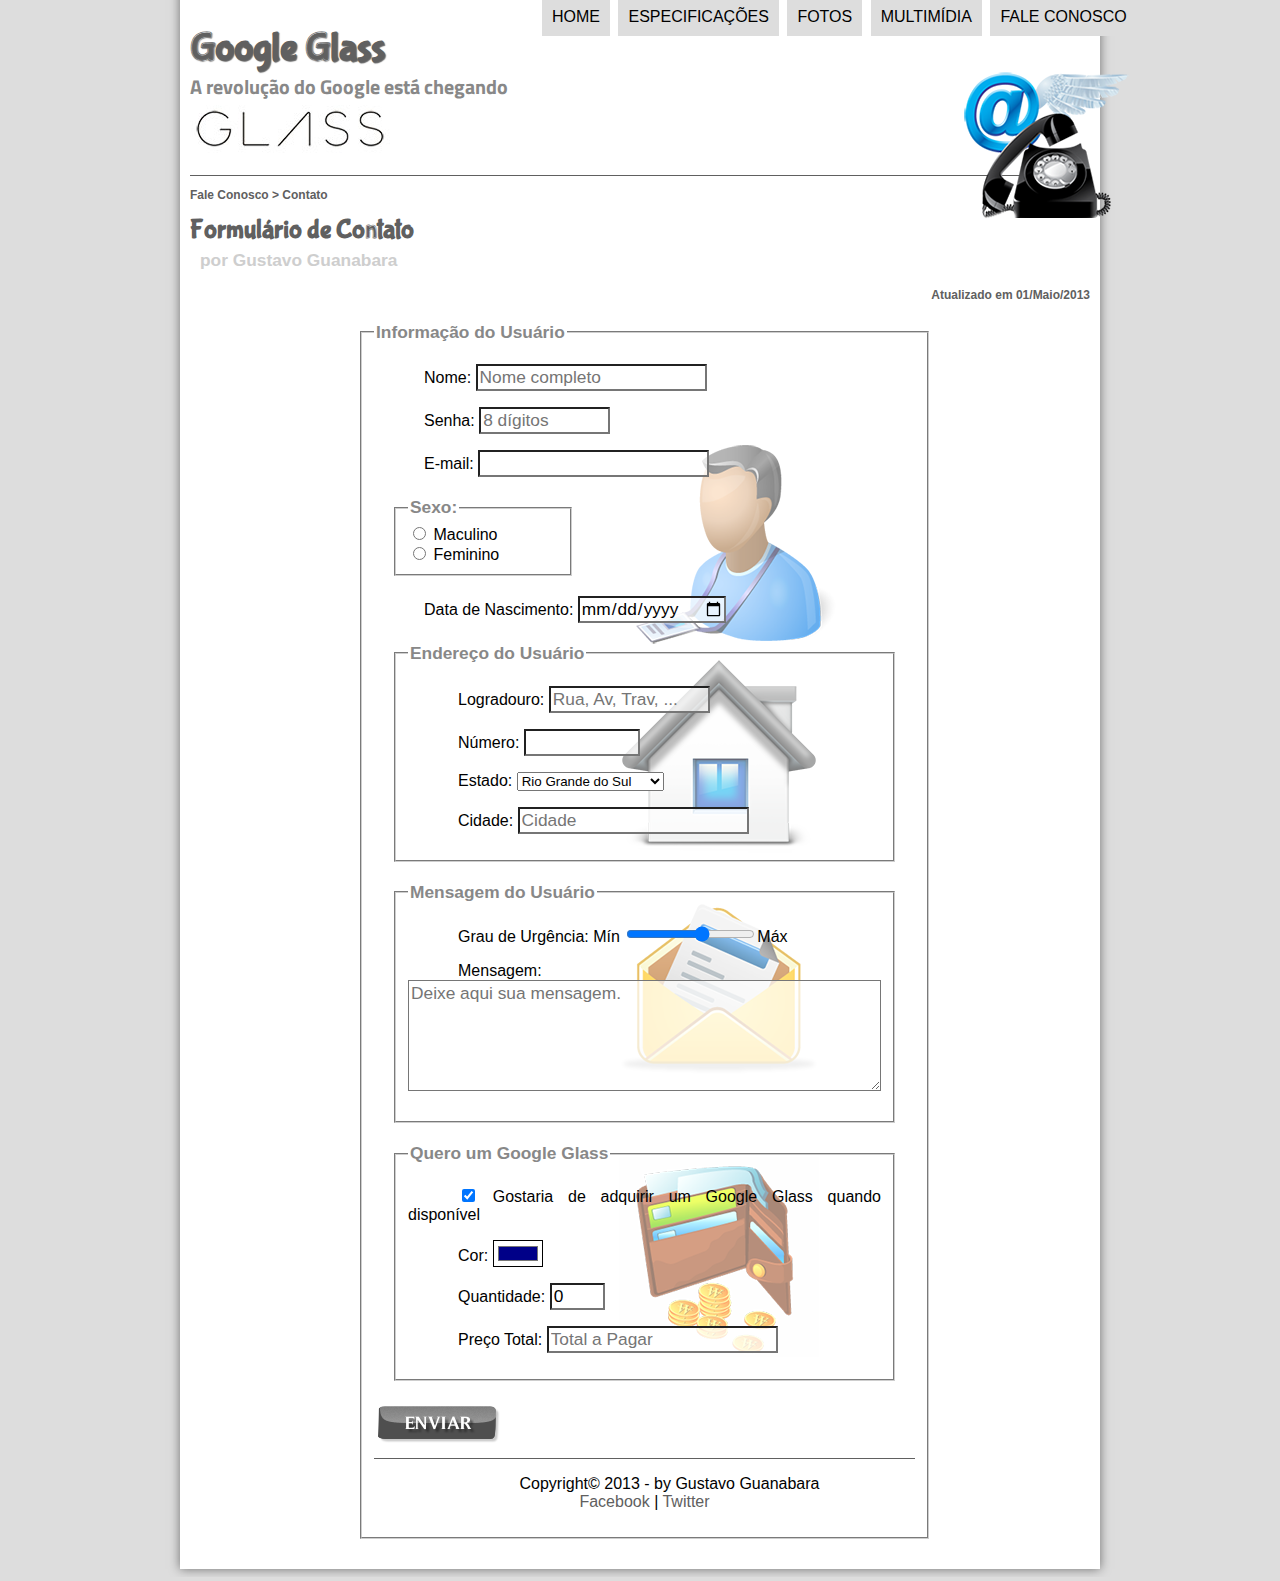
<file: fale-conosco.html>
<!DOCTYPE html>
<html lang="port-br">

<head>

    <meta charset="UTF-8"/>
    <title>Tudo sobre Google Glass</title>
    <link rel="stylesheet" type="text/css" href="_css/estilo.css"/>
    <link rel="stylesheet" href="_css/form.css"/>
    <script language="javascript" src="_javascript/funcoes.js"></script>
    <script>
        function calc_total() {
            var qtd = parseInt(document.getElementById('cQtd').value);
            tot = qtd * 1500;
            document.getElementById('cTot').value = tot;
        }

    </script>


</head>

<script language="javascript" src="_javascript/funcoes.js"></script>

<body>
<div id="interface">

    <header id="cabecalho">
        <hgroup>
            <h1>Google Glass</h1>
            <h2>A revolução do Google está chegando</h2>
        </hgroup>

        <img id="icone" src="_imagens/contato.png"/>

        <nav id="menu">
            <h1>Menu Principal</h1>
            <ul type="square">
                <li onmouseover="mudaFoto('_imagens/home.png')" onmouseout="mudaFoto('_imagens/contato.png')"><a href="index.html">Home</a></li>
                <li onmouseover="mudaFoto('_imagens/especificacoes.png')" onmouseout="mudaFoto('_imagens/contato.png')"><a href="specs.html">Especificações</a></li>
                <li onmouseover="mudaFoto('_imagens/fotos.png')" onmouseout="mudaFoto('_imagens/contato.png')"><a href="fotos.html">Fotos</a></li>
                <li onmouseover="mudaFoto('_imagens/multimidia.png')" onmouseout="mudaFoto('_imagens/contato.png')"><a href="multimidia.html">Multimídia</a></li>
                <li onmouseover="mudaFoto('_imagens/contato.png')" onmouseout="mudaFoto('_imagens/contato.png')"><a href="fale-conosco.html">Fale conosco</a></li>
            </ul>
        </nav>
    </header>

    <section id="corpo-full">
        <article id="noticia-principal">
            <header id="cabecalho-artigo">
                <hgroup>
                    <h3>Fale Conosco > Contato</h3>
                    <h1>Formulário de Contato</h1>
                    <h2>por Gustavo Guanabara</h2>
                    <h3 class="direita">Atualizado em 01/Maio/2013</h3>
                </hgroup>
            </header>
        
        </article>
    </section>

<form method="post" id="fContato" action="mailto:alineguerra338@gmail.com" oninput="calc_total();">
<fieldset id="usuario"><legend>Informação do Usuário</legend>
    <p><label for="cNome">Nome: </label><input type="text" name="tNome" id="cNome" size="20" maxlength="30" placeholder="Nome completo"/></p>
    <p><label for="cSenha">Senha: </label><input type="password" name="tSenha" id="cSenha" size="10" maxlength="8" placeholder="8 dígitos"/></p>
    <p><label for="cMail">E-mail: </label><input type="email" name="tMail" id="cMail" size="20" maxlength="40"/></p>
    <fieldset id="sexo"><legend>Sexo:</legend>
        <input type="radio" name="tSexo" id="cMasc"/> <label for="cMasc">Maculino</label></br>
        <input type="radio" name="tSexo" id="cFem"/> <label for="cFem">Feminino</label></fieldset>

    <p><label for="cNasc">Data de Nascimento: <input type="date" name="tNasc" id="cNasc"/></label></p>


<fieldset id="endereco"><legend>Endereço do Usuário</legend>
    <p><label for="cRua">Logradouro: </label><input type="text" name="tRua" id="cRua" size="13" maxlength="80" placeholder="Rua, Av, Trav, ..."/></p>
    <p><label for="cNum">Número: </label><input type="number" name="tNum" id="cNum" min="0" max="9999999"/></p>
    <p><label for="cEst">Estado: </label>
        <select name="tEst" id="cEst">
            <optgroup label="Região Sudeste">            
                <option value="SP">São Paulo</option>
                <option value="RJ">Rio de Janeiro</option>
            </optgroup>
            <optgroup label="Região Sul">
                <option value="MG" selected>Rio Grande do Sul</option>
                <option value="SC" >Santa Catarina</option>
            </optgroup>

        </select>    
        </p>
    <p><label for="cCid">Cidade: </label>
        <input type="text" name="tCid" id="cCid" size="20" maxlength="40" placeholder="Cidade" list="cidades"/></p>
        <datalist id="cidades">
            <option value="Rio de Janeiro"></option>
            <option value="Nova Iguaçu"></option>
            <option value="Niterói"></option>
        </datalist>
</fieldset>
 
<fieldset id="mensagem"><legend>Mensagem do Usuário</legend>
    <p><label for="cUrg">Grau de Urgência: </label>Mín
        <input type="range" name="tUrg" id="cUrg" min="0" max="10" step="2"/>Máx</p>
    <p><label for="cMsg">Mensagem: </label><textarea name="tMsg" id="cMsg" cols="45" rows="5" placeholder="Deixe aqui sua mensagem."></textarea></p>
</fieldset>

<fieldset id="pedido"><legend>Quero um Google Glass</legend>
    <p><input type="checkbox" name="tPed" id="cPed" checked/>
        <label for="cPed">Gostaria de adquirir um Google Glass quando disponível </label></p>
    <p><label for="cCor">Cor: </label>
    <input type="color" name="tCor" id="cCor" value="#000088"/></p>
    <p><label for="cQtd">Quantidade: </label><input type="number" name="tQtd" id="cQtd" min="0" max="5" value="0"/></p>
    <p><label for="cTot">Preço Total: </label>
        <input type="text" name="tTot" id="cTot" placeholder="Total a Pagar" readonly/></p>
</fieldset>

<input type="image" src="_imagens/botao-enviar.png"/>


</form>

    <footer id="rodape">
        <p>Copyright&copy; 2013 - by Gustavo Guanabara</br>
            <a href="http://facebook.com/cursosemvideo" target="blank">Facebook</a> | <a href="https://twitter.com/cursosemvideo" target="blank">Twitter</a></p>
    </footer>
</div>
</body>
</html>
</file>
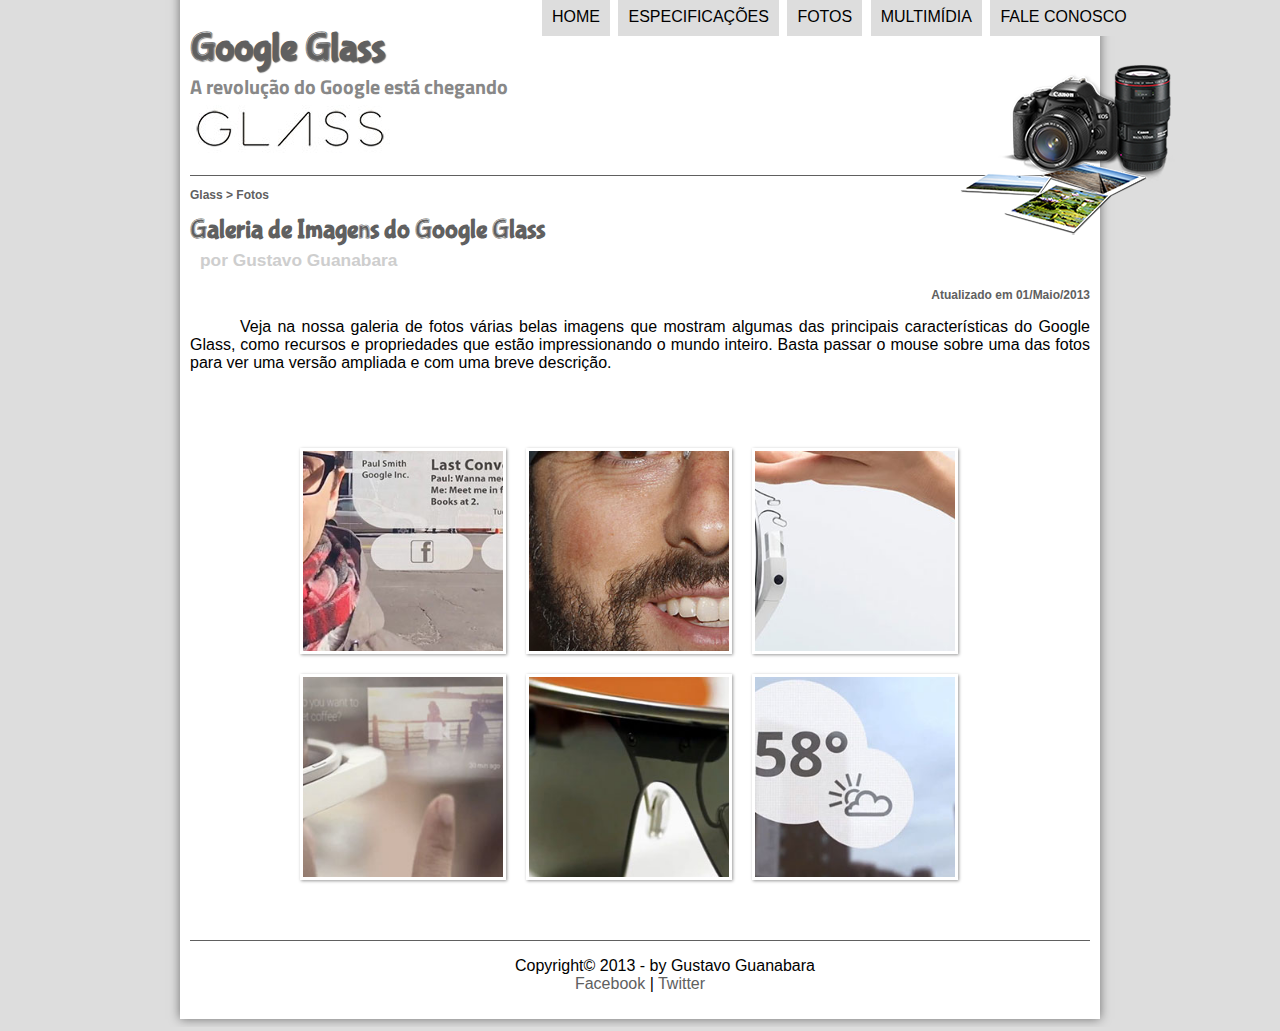
<file: fotos.html>
<!DOCTYPE html>
<html lang="port-br">

<head>

    <meta charset="UTF-8"/>
    <title>Tudo sobre Google Glass</title>
    <link rel="stylesheet" type="text/css" href="_css/estilo.css"/>
    <link rel="stylesheet" href="_css/fotos.css"/>

</head>

<script language="javascript" src="_javascript/funcoes.js"></script>

<body>
<div id="interface">

    <header id="cabecalho">
        <hgroup>
            <h1>Google Glass</h1>
            <h2>A revolução do Google está chegando</h2>
        </hgroup>

        <img id="icone" src="_imagens/fotos.png"/>
        <nav id="menu">
            <h1>Menu Principal</h1>
            <ul type="square">
                <li onmouseover="mudaFoto('_imagens/home.png')" onmouseout="mudaFoto('_imagens/fotos.png')"><a href="index.html">Home</a></li>
                <li onmouseover="mudaFoto('_imagens/especificacoes.png')" onmouseout="mudaFoto('_imagens/fotos.png')"><a href="specs.html">Especificações</a></li>
                <li onmouseover="mudaFoto('_imagens/fotos.png')" onmouseout="mudaFoto('_imagens/fotos.png')"><a href="fotos.html">Fotos</a></li>
                <li onmouseover="mudaFoto('_imagens/multimidia.png')" onmouseout="mudaFoto('_imagens/fotos.png')"><a href="multimidia.html">Multimídia</a></li>
                <li onmouseover="mudaFoto('_imagens/contato.png')" onmouseout="mudaFoto('_imagens/fotos.png')"><a href="fale-conosco.html">Fale conosco</a></li>
            </ul>
        </nav>
    </header>

    <section id="corpo-full">
        <article id="noticia-principal">
            <header id="cabecalho-artigo">
                <hgroup>
                    <h3>Glass > Fotos</h3>
                    <h1>Galeria de Imagens do Google Glass</h1>
                    <h2>por Gustavo Guanabara</h2>
                    <h3 class="direita">Atualizado em 01/Maio/2013</h3>
                </hgroup>
            </header>
        </article>
    </section>



    <p>Veja na nossa galeria de fotos várias belas imagens que mostram algumas das principais características do Google Glass, como recursos e propriedades que estão impressionando o mundo inteiro. Basta passar o mouse sobre uma das fotos para ver uma versão ampliada e com uma breve descrição.</p>

    <ul id="album-fotos">
        <li id="foto01"><span>Agenda e lembretes</span></li>
        <li id="foto02"><span>Sergey Brin usando o Glass</span></li>
        <li id="foto03"><span>Leve e compacto</span></li>
        <li id="foto04"><span>Sensação de uma tela de 50"</span></li>
        <li id="foto05"><span>Vários tipos de lente</span></li>
        <li id="foto06"><span>Informações importantes</span></li>
    </ul>


    <footer id="rodape">
        <p>Copyright&copy; 2013 - by Gustavo Guanabara</br>
            <a href="http://facebook.com/cursosemvideo" target="blank">Facebook</a> | <a href="https://twitter.com/cursosemvideo" target="blank">Twitter</a></p>
    </footer>
</div>
</body>
</html>
</file>
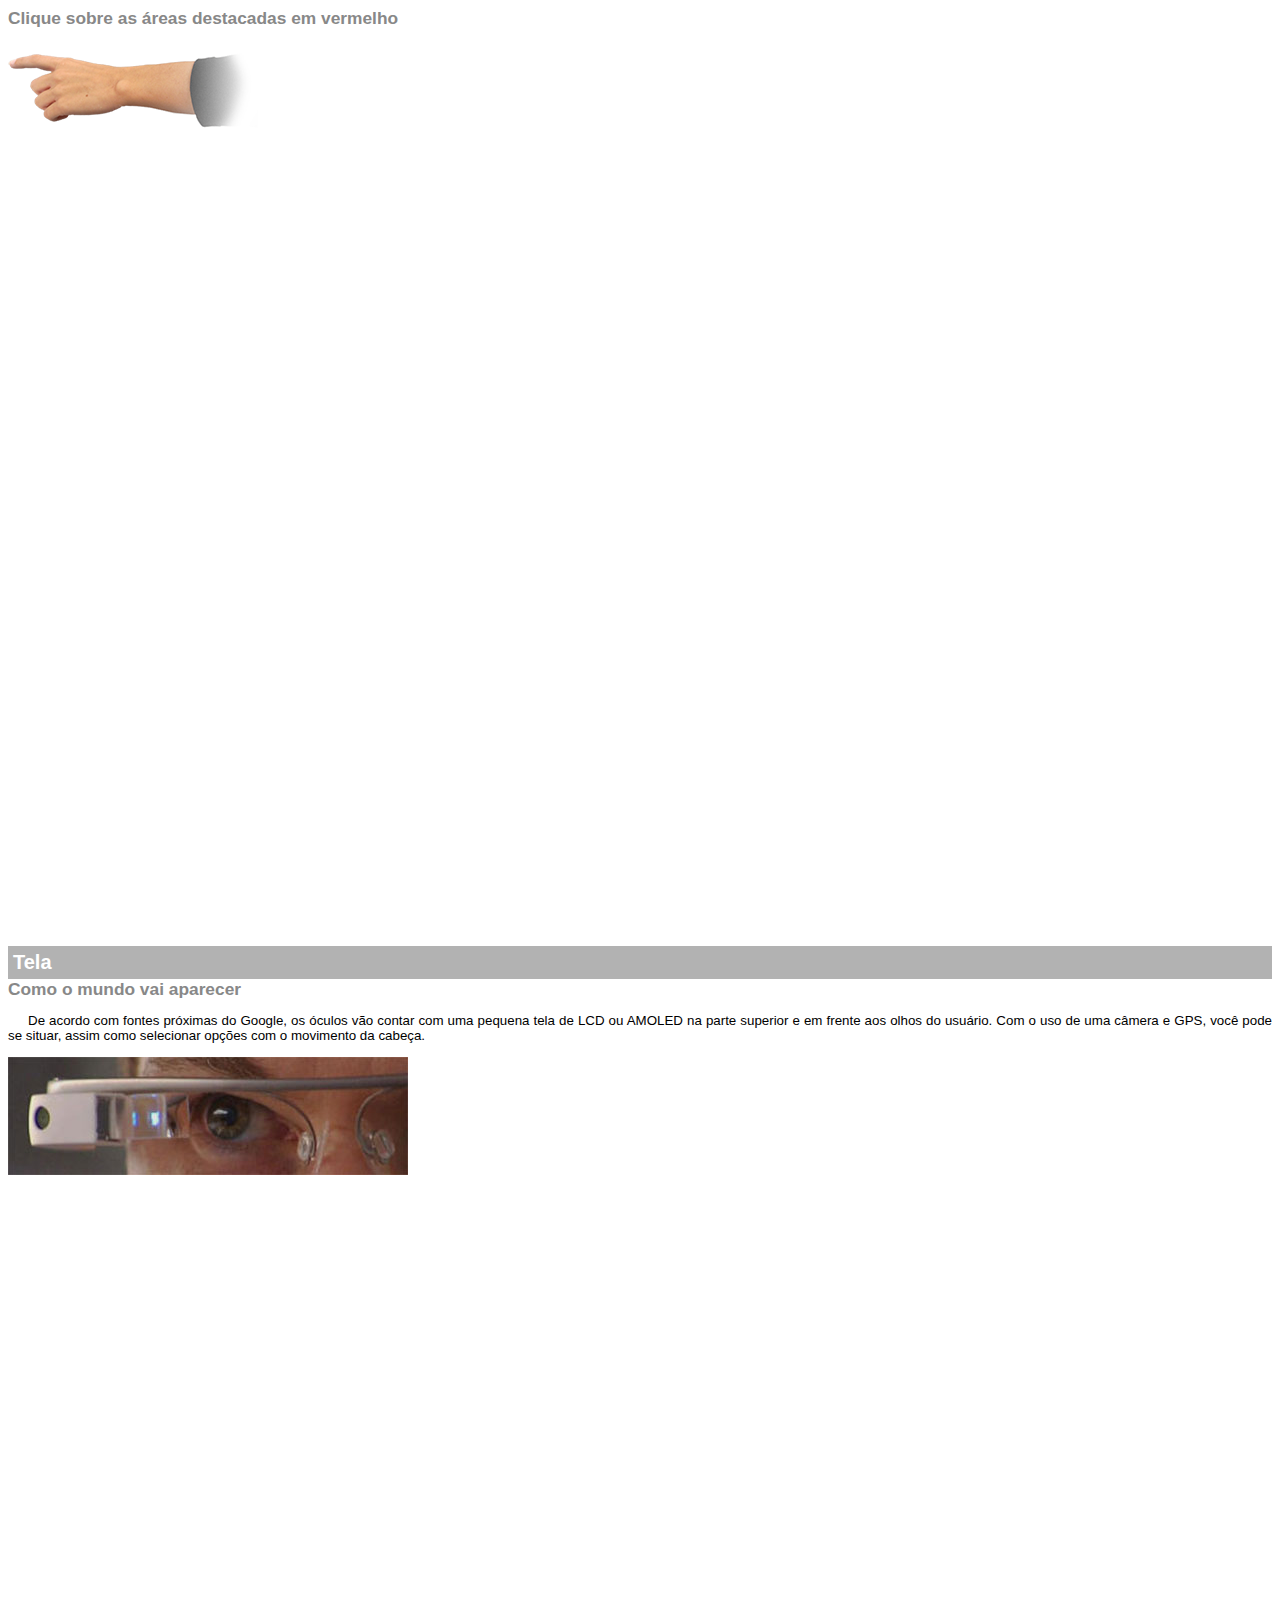
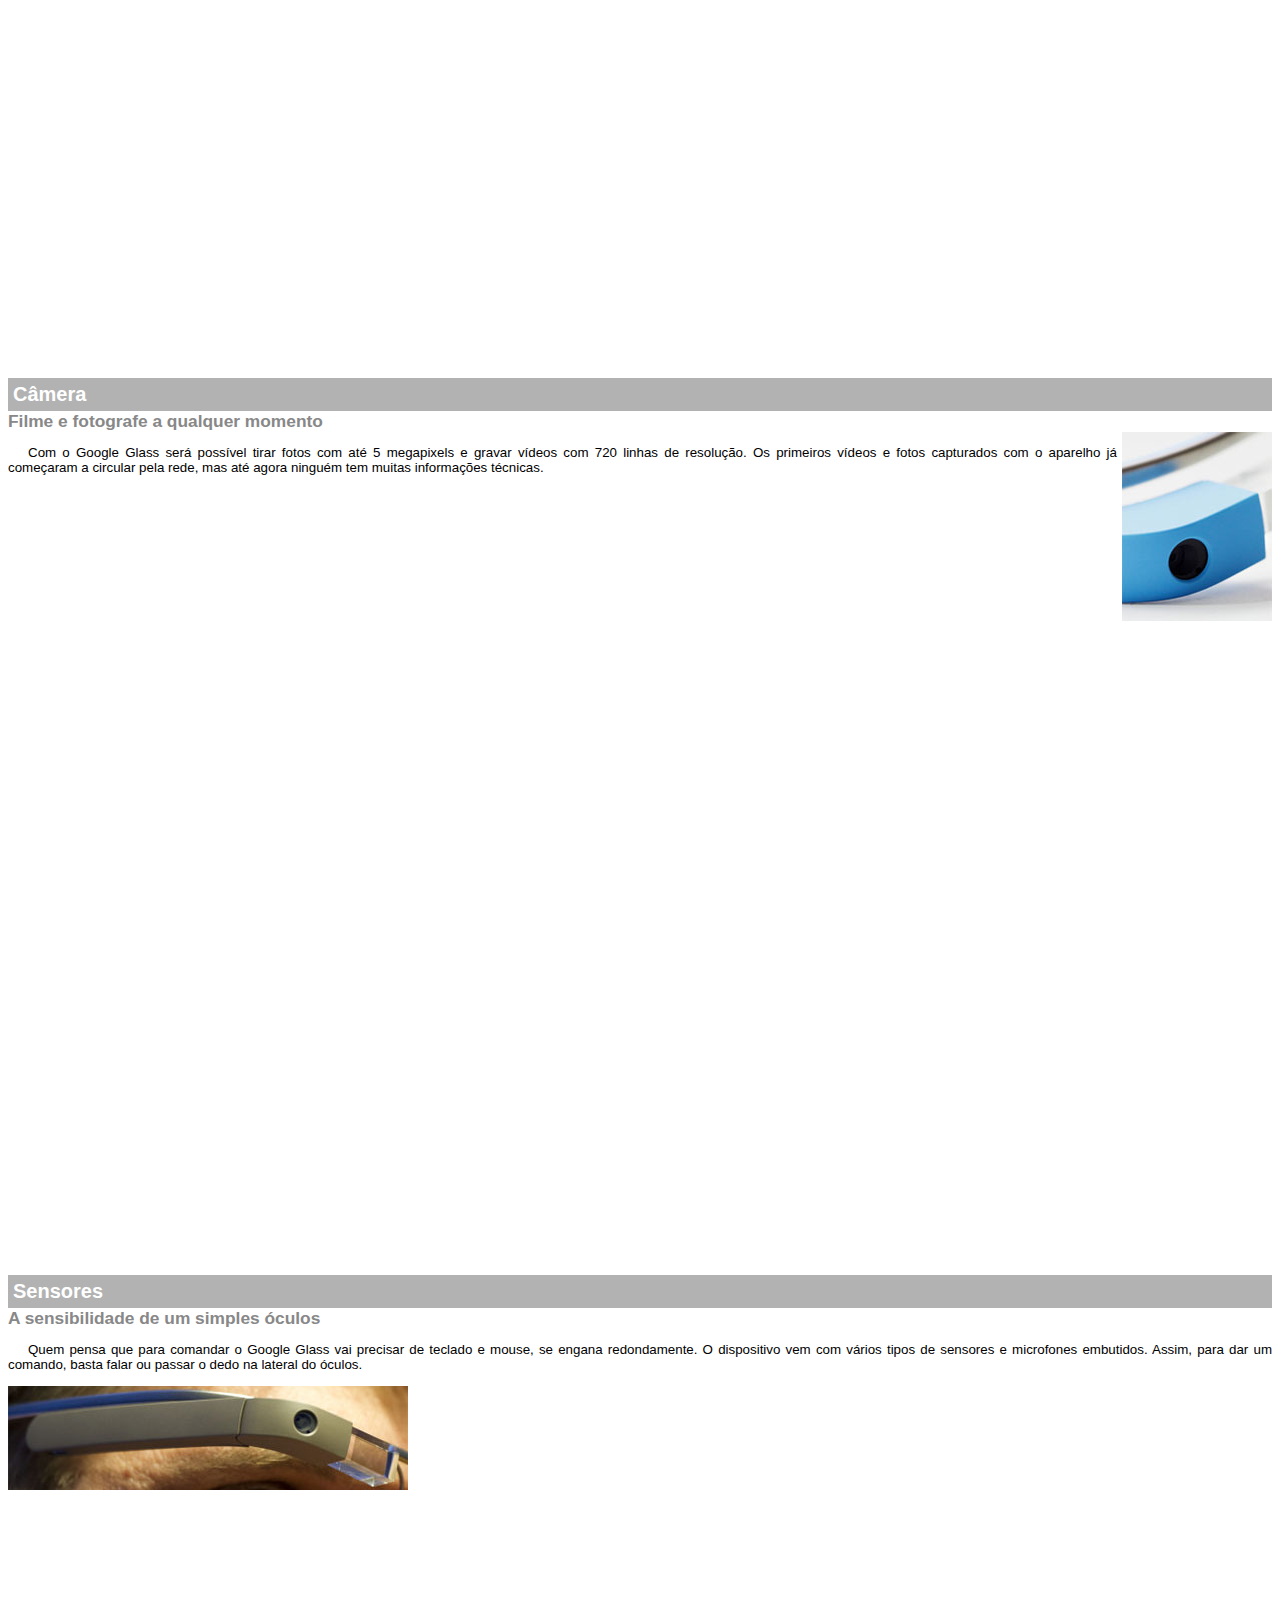
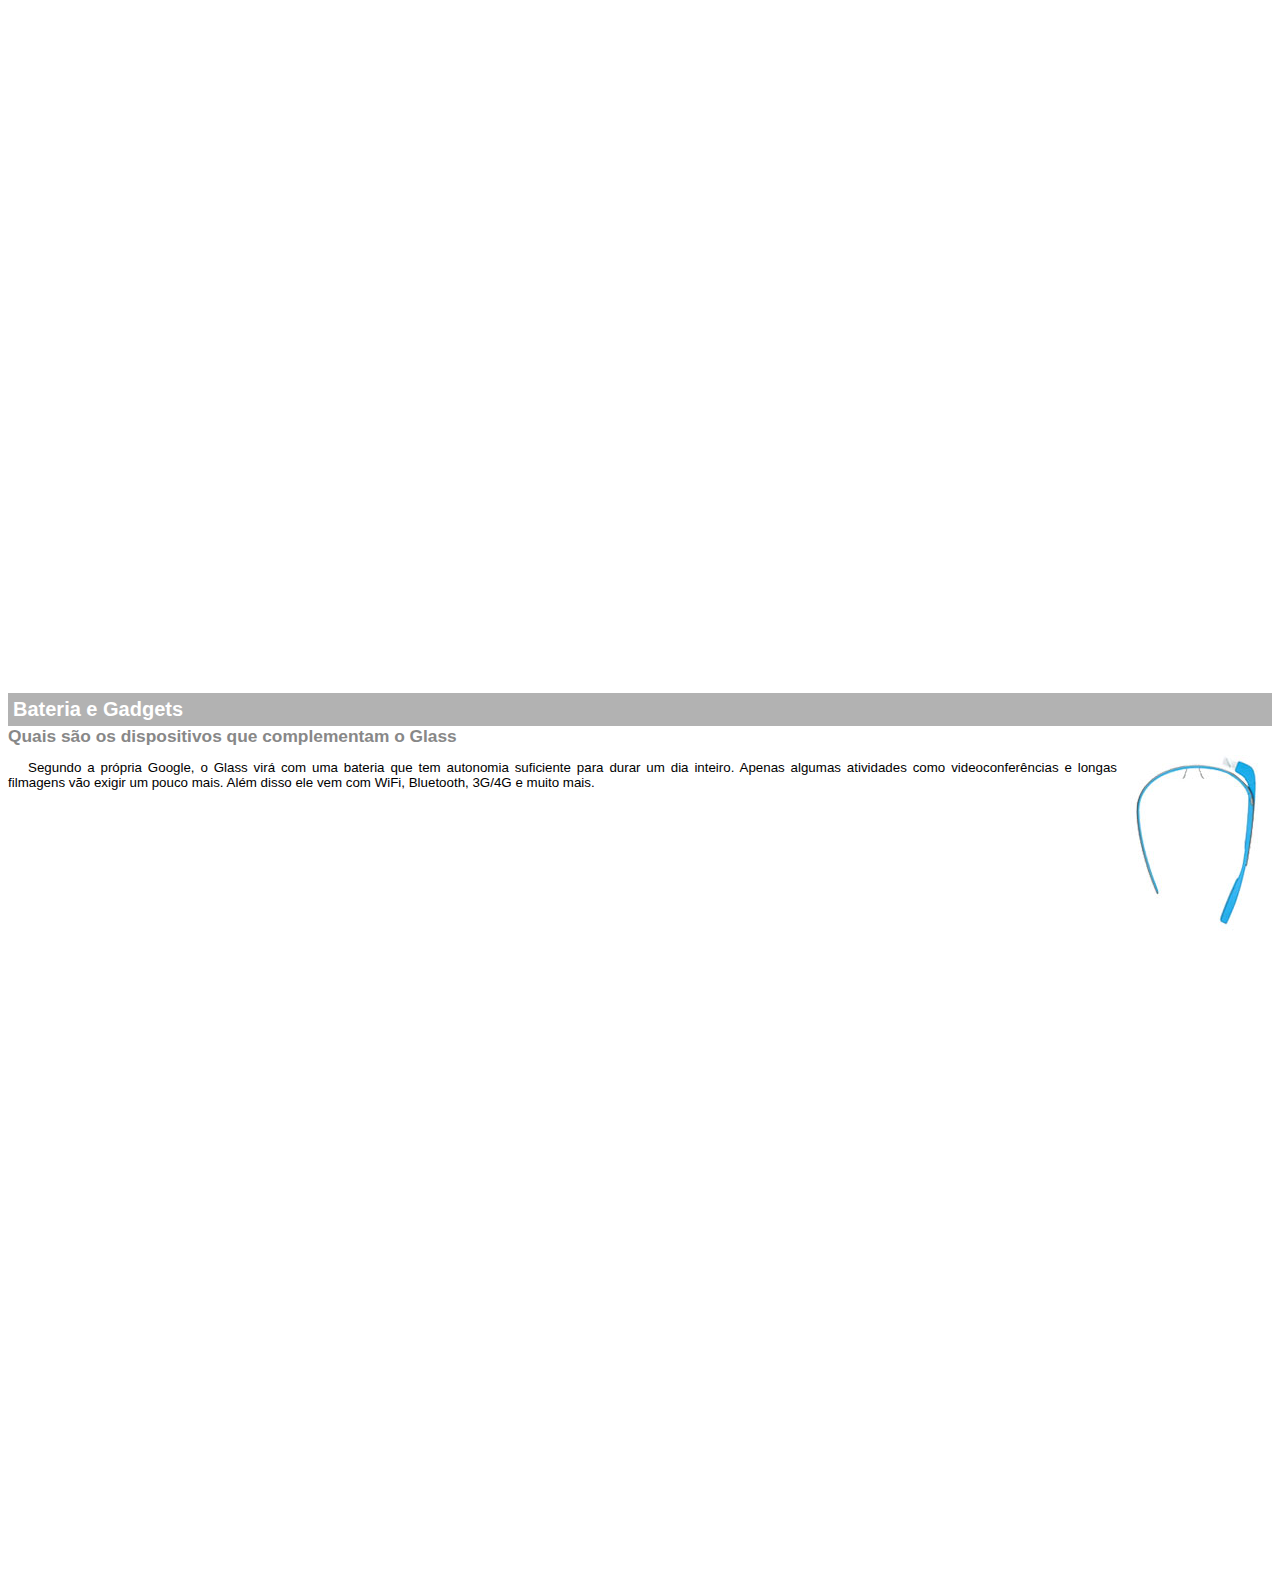
<file: google-glass.html>
<!DOCTYPE html>
<html>
<head>
        <meta charset="UTF-8"/>
        <title>Informações sobre Google Glass</title>
        <style>
            body {
                font-family: Arial;
                font-size: 10pt;
                overflow: hidden;
            }
            p {
                text-align: justify;
                text-indent: 20px;
            }
            article h1 {
                font-size: 15pt;
                color:  white;
                background-color: rgba(0,0,0,.3);
                padding: 5px;
                margin: 0px;
            }
            article {
                margin-bottom: 800px;
            }

            article h2 {
                font-size: 13pt;
                color: #888888;
                margin: 0px;
            }

            img.img-dir {
                display: block;
                float: right;
                margin-left: 5px;
            }

        </style>

</head>
<body>

<article id="topo">
    <header>
        <h2>Clique sobre as áreas destacadas em vermelho</h2>
    <img src="_imagens/mao.png" alt="Mão apontando para a esquerda"/>
</article>
</header>

<article id="tela">
    <header>
        <h1>Tela</h1>
        <h2>Como o mundo vai aparecer</h2>
    </header>
    <p>De acordo com fontes próximas do Google, os óculos vão contar com uma pequena tela de LCD ou AMOLED na parte
    superior e em frente aos olhos do usuário. Com o uso de uma câmera e GPS, você pode se situar, assim como selecionar
    opções com o movimento da cabeça.</p>

    <img src="_imagens/det-tela.jpg" alt="Tela do Google Glass" />
</article>

<article id="camera">
    <header>
        <h1>Câmera</h1>
        <h2>Filme e fotografe a qualquer momento</h2>
    </header>
    <img src="_imagens/det-camera.jpg" class="img-dir" alt="Câmera do Google Glass"/>

    <p>Com o Google Glass será possível tirar fotos com até 5 megapixels e gravar vídeos com 720 linhas de resolução. Os
    primeiros vídeos e fotos capturados com o aparelho já começaram a circular pela rede, mas até agora ninguém tem
    muitas informações técnicas.</p>
</article>

<article id="sensores">
    <header>
        <h1>Sensores</h1>
        <h2>A sensibilidade de um simples óculos</h2>
    </header>
    <p>Quem pensa que para comandar o Google Glass vai precisar de teclado e mouse, se engana redondamente. O dispositivo
    vem com vários tipos de sensores e microfones embutidos. Assim, para dar um comando, basta falar ou passar o dedo na
        lateral do óculos.</p>
    <img src="_imagens/det-touch.jpg" alt="Sensores do Google"/>
</article>

<article id="gadgets">
    <header>
        <h1>Bateria e Gadgets</h1>
        <h2>Quais são os dispositivos que complementam o Glass</h2>
    </header>
    <img src="_imagens/det-bateria.jpg" class="img-dir" alt="Bateria e Gadgets do Google Glass"/>
    <p>Segundo a própria Google, o Glass virá com uma bateria que tem autonomia suficiente para durar um dia inteiro.
    Apenas algumas atividades como videoconferências e longas filmagens vão exigir um pouco mais. Além disso ele vem com
    WiFi, Bluetooth, 3G/4G e muito mais.</p>
</article>
</body>
</html>
</file>
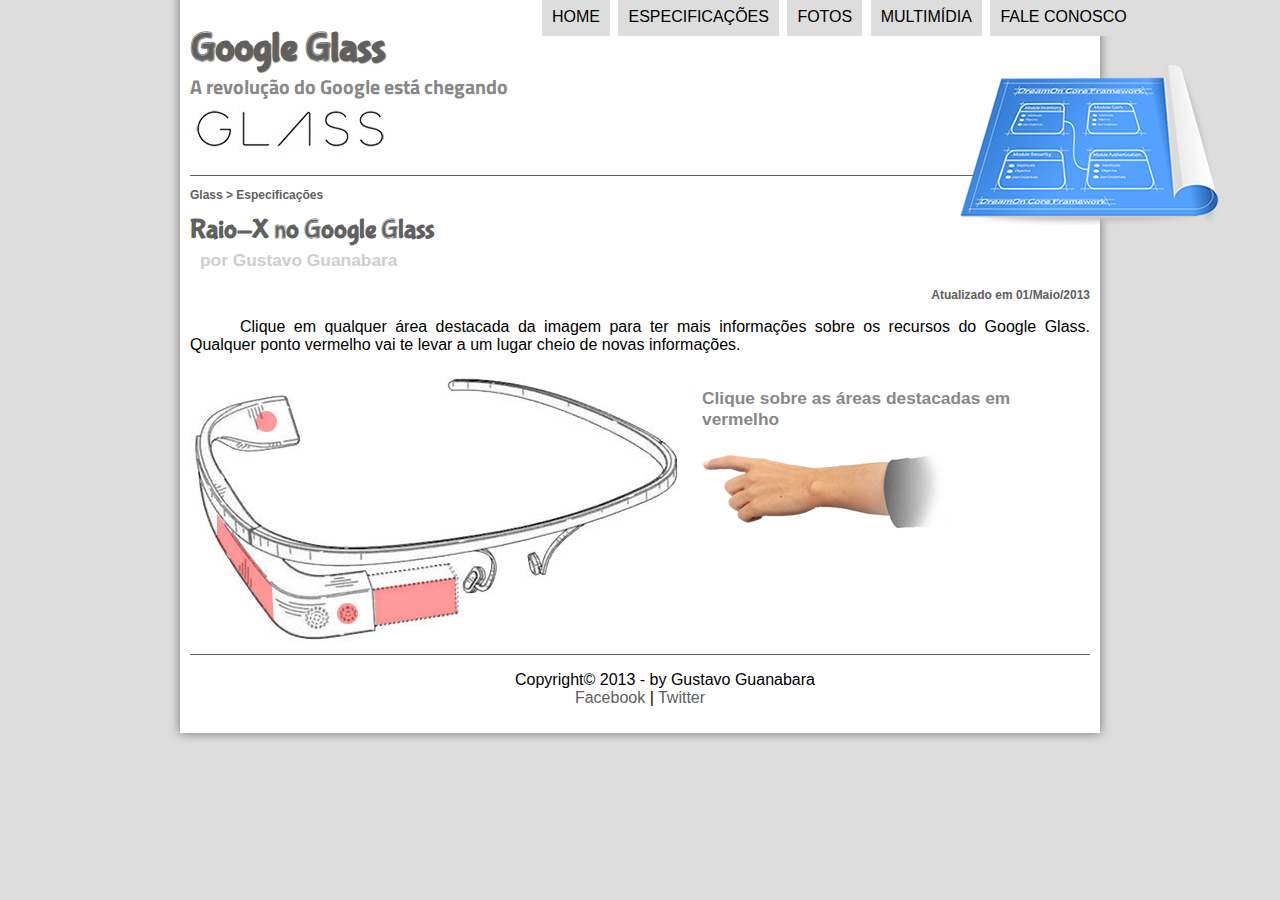
<file: specs.html>
<!DOCTYPE html>
<html lang="port-br">

<head>

    <meta charset="UTF-8"/>
    <title>Tudo sobre Google Glass</title>
    <link rel="stylesheet" type="text/css" href="_css/estilo.css"/>
    <link rel="stylesheet" href="_css/specs.css"/>

</head>

<script language="javascript" src="_javascript/funcoes.js"></script>

<body>
<div id="interface">

    <header id="cabecalho">
        <hgroup>
            <h1>Google Glass</h1>
            <h2>A revolução do Google está chegando</h2>
        </hgroup>

        <img id="icone" src="_imagens/especificacoes.png"/>

        <nav id="menu">
            <h1>Menu Principal</h1>
            <ul type="square">
                <li onmouseover="mudaFoto('_imagens/home.png')" onmouseout="mudaFoto('_imagens/especificacoes.png')"><a href="index.html">Home</a></li>
                <li onmouseover="mudaFoto('_imagens/especificacoes.png')" onmouseout="mudaFoto('_imagens/especificacoes.png')"><a href="specs.html">Especificações</a></li>
                <li onmouseover="mudaFoto('_imagens/fotos.png')" onmouseout="mudaFoto('_imagens/especificacoes.png')"><a href="fotos.html">Fotos</a></li>
                <li onmouseover="mudaFoto('_imagens/multimidia.png')" onmouseout="mudaFoto('_imagens/especificacoes.png')"><a href="multimidia.html">Multimídia</a></li>
                <li onmouseover="mudaFoto('_imagens/contato.png')" onmouseout="mudaFoto('_imagens/especificacoes.png')"><a href="fale-conosco.html">Fale conosco</a></li>
            </ul>
        </nav>
    </header>

    <section id="corpo-full">
        <article id="noticia-principal">
            <header id="cabecalho-artigo">
                <hgroup>
                    <h3>Glass > Especificações</h3>
                    <h1>Raio-X no Google Glass</h1>
                    <h2>por Gustavo Guanabara</h2>
                    <h3 class="direita">Atualizado em 01/Maio/2013</h3>
                </hgroup>
            </header>


        <p>Clique em qualquer área destacada da imagem para ter mais informações sobre os recursos do Google Glass.
            Qualquer ponto vermelho vai te levar a um lugar cheio de novas informações.</p>

       <section id="conteudo">
           <img src="_imagens/glass-esquema-marcado.jpg" usemap="#meumapa"/>
           <map name="meumapa">
               <area shape="rect" coords="179,202,270,260" href="google-glass.html#tela" target="janela"/>
               <area shape="circle" coords="158,243,12" href="google-glass.html#camera" target="janela"/>
               <area shape="circle" coords="73,52,12" href="google-glass.html#gadgets" target="janela"/>
               <area shape="poly" coords="28,143,83,216,84,249,27,169" href="google-glass.html#sensores" target="janela"/>
           </map>

           <iframe src="google-glass.html" name="janela" id="frame-spec"></iframe>
       </section>
        </article>
    </section>
    <footer id="rodape">
        <p>Copyright&copy; 2013 - by Gustavo Guanabara</br>
            <a href="http://facebook.com/cursosemvideo" target="blank">Facebook</a> | <a href="https://twitter.com/cursosemvideo" target="blank">Twitter</a></p>
    </footer>
</div>
</body>
</html>
</file>
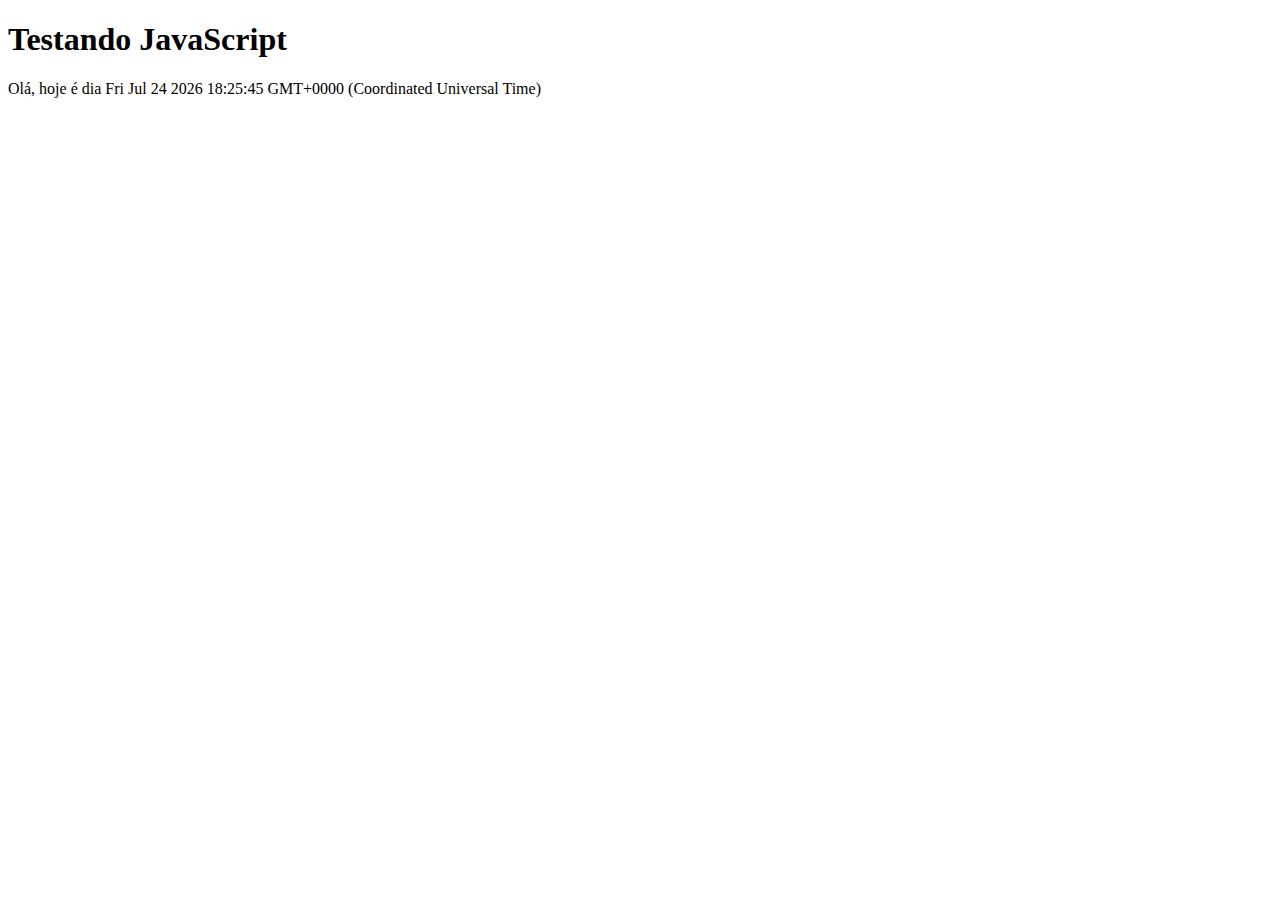
<file: testando javascript.html>
<!DOCTYPE html>
<html lang="port-br">

<head>
	<meta charset="UTF-8"/>
	<title>Teste JavaScript</title>
	
</head>

<body>
	<h1>Testando JavaScript</h1>
	<script>
		document.write("Olá, hoje é dia " + Date());
		
	</script>

</body>
</html>
</file>
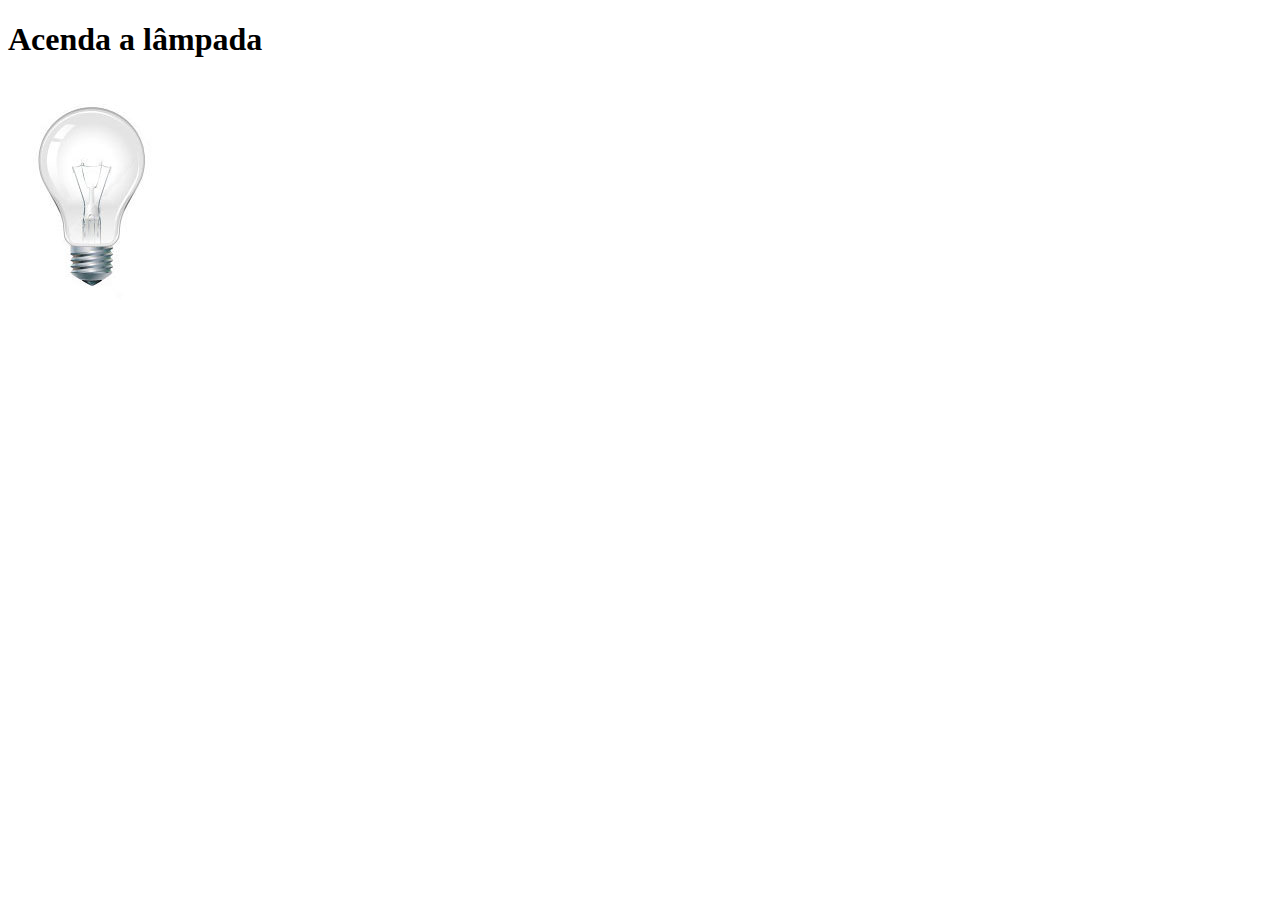
<file: teste02.html>
<!DOCTYPE html>
<html lang="port-br">

<head>
	<meta charset="UTF-8"/>
	<title>Teste JS02</title>
	<script>
		function acendeLampada() {
			document.getElementById("luz").src="_imagens/lampada-acesa.jpg";
		}
		
		function apagaLampada() {
			document.getElementById("luz").src="_imagens/lampada-apagada.jpg";
		}
		
		function quebraLampada() {
			document.getElementById("luz").src="_imagens/lampada-quebrada.jpg";
		}
		
	</script>
	
		
	
</head>

<body>
	<h1>Acenda a lâmpada</h1>
	<img src="_imagens/lampada-apagada.jpg" id="luz" onmousemove="acendeLampada()" onmouseout="apagaLampada()" onclick="quebraLampada()"/>
	<script>
	
	</script>

</body>
</html>
</file>
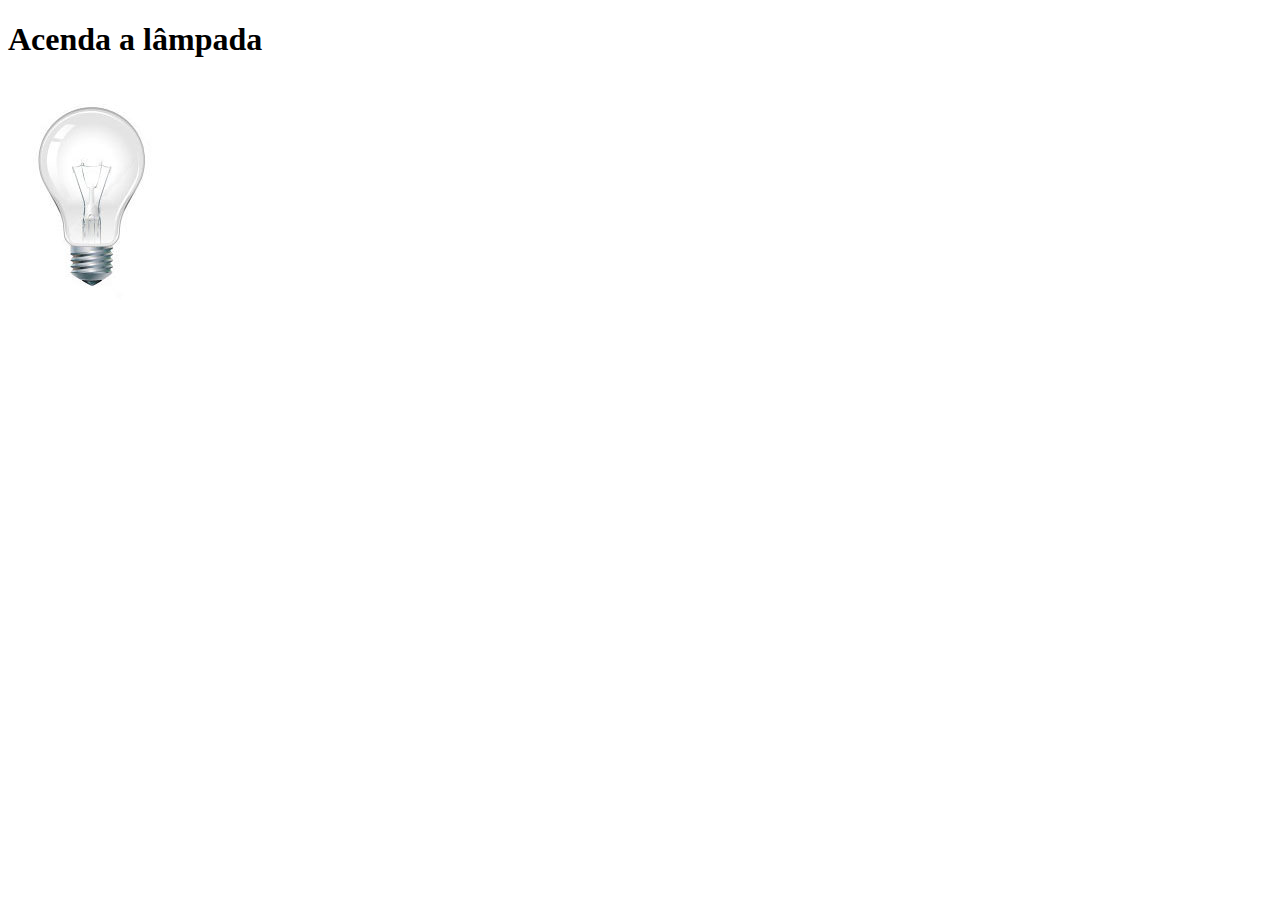
<file: teste03.html>
<!DOCTYPE html>
<html lang="port-br">

<head>
	<meta charset="UTF-8"/>
	<title>Teste JS03</title>
	<script>
		var quebrada = false;
		function mudaLampada (tipo) {

			if (!quebrada) {
				document.getElementById("luz").src = "_imagens/" + tipo + ".jpg";
					if (tipo == 'lampada-quebrada') {
						quebrada = true;
					}
			}


			}
	</script>
	
</head>

<body>
	<h1>Acenda a lâmpada</h1>
	<img src="_imagens/lampada-apagada.jpg" id="luz" onmousemove="mudaLampada('lampada-acesa')" onmouseout="mudaLampada('lampada-apagada')" onclick="mudaLampada('lampada-quebrada')"/>
	<script>
	
	</script>

</body>
</html>
</file>
<file: _css/estilo.css>
@charset "UTF-8";
@import url('https://fonts.googleapis.com/css2?family=Titillium+Web&display=swap');


@font-face {
	font-family: 'FonteLogo';
	src: url("../_fonts/bubblegum-sans-regular.otf");
	
}

a {
	text-decoration: none;
	color: #606060;
}

a:hover {
	text-decoration: underline;
}
body {
		background-color: #dddddd;
		color: black;
		font-family: arial, san-serif;
			}

p {
		text-align: justify; 
		text-indent: 50px;
			
			}

			
			
div#interface {
	width: 900px;
	background-color: white;
	margin: -20px auto 0px auto;
	box-shadow: 0px 0px 10px rgba(0,0,0,.5);
	padding: 10px;
}

header#cabecalho img#icone {
	position: absolute;
	left: 960px;
	top: 65px;	
}

header#cabecalho {
	border-bottom: 1px #606060 solid;
	height: 150px;
	background: url("../_imagens/glass-logo-peq.jpg") no-repeat 0px 80px;
	
}

header#cabecalho h1 {
	font-family: 'FonteLogo', san-serif;
	font-size: 30pt;
	color: #606060;
	text-shadow: 1px 1px 1px rgba(0,0,0,.6);
	padding: 0px;
	margin-bottom: 0px;
}

header#cabecalho h2 {
	font-family: 'Titillium Web', sans-serif;
	color: #888888;
	font-size: 15pt;
	padding: 0px;
	margin-top: 0px;
}


/* Formatação de imagens com legendas */

figure.foto-legenda {
	position: relative;
	border: 8px solid white;
	box-shadow: 1px 1px 4px black;
}

figure.foto-legenda img {
	width: 100%;
	height: 100%;
	
}

figure.foto-legenda figcaption {
	position: absolute;
	top: 0px;
	background-color: rgba(0,0,0,.4);
	color: white;
	width: 100%;
	height: 99%;
	padding: 10px;
	box-sizing: border-box;
	opacity: 0;
	transition: opacity 1s;
}

figure.foto-legenda:hover figcaption {
	opacity: 1;
	
}


/* Formatação do Menu */

nav#menu {
	display: block;
	position: absolute;
	top: -20px;
	left: 500px;
	
}

nav#menu ul {
	list-style: none;
	text-transform: uppercase;
	
}

nav#menu li {
	display: inline-block;
	background-color: #dddddd;
	padding: 10px;
	margin: 2px;
	transition: background-color 1s;
}

nav#menu li:hover {
	background-color: #606060;
	
}



nav#menu h1 {
	display: none;
	
}

nav#menu a {
	color: #000000;
	text-decoration: none;
}

nav#menu a:hover {
	color: #ffffff;
	
}

/* Fim do menu */



section#corpo {
	display: block;
	width: 490px;
	float: left;
	border-right: 1px solid #606060;
	padding: 15px;
	
}

article#noticia-principal h2 {
	font-size: 13pt;
	color: #606060;
	background-color: #dddddd;
	padding: 5px 0px 5px 10px;
	margin: 10px;
	
}

header#cabecalho-artigo h1 {
	font-family: 'FonteLogo', san-serif;
	font-size: 20pt;
	color: #606060;
	margin-bottom: 0px;
	margin-top: 0px;
}


header#cabecalho-artigo h2 {
	font-size: 13pt;
	color: #cecece;
	background-color: white;
	margin: 0px;
}


header#cabecalho-artigo h3 {
	font-size: 12px;
	color: #606060;
}

.direita {
	text-align: right;
	
}

table#tabela {
	border: 1px solid #606060;
	border-spacing: 0px;
	margin-right: auto;
	margin-left: auto;
}

table#tabela td {
	border: 1px solid #606060;
	padding: 10px;
	text-align: center;
	vertical-align: middle;
}

table#tabela td.ce {
	color: white;
	background-color: #606060;
	vertical-align: top;
	font-weight: bold;
}

table#tabela td.cd {
	background-color: #cecece;
	
}

table#tabela caption {
	color: #888888;
	font-size: 13pt;
	font-weight: bolder;
	
}

table#tabela caption span {
	display: block;
	float: right;
	color: black;
	font-size: 8pt;
	margin-top: 10px;
	
}

aside#lateral {
	display: block;
	width: 350px;
	float: right;	
	background-color: #dddddd;
	padding: 10px;
	margin-top: 10px;
	box-shadow: 2px 2px 2px rgba(0,0,0,.5);
}

aside#lateral h1 {
	font-family: 'FonteLogo', san-serif;
	font-size: 20pt;
	color: #606060;
	margin-top: 0px;
}

aside#lateral h2 {
	background-color: #606060;
	font-size: 13pt;
	color: white;
	padding: 5px 10px 5px 10px;

}



footer#rodape {
	clear: both;
	border-top: 1px solid #606060;
}

footer#rodape p {
	text-align: center;
}
</file>
<file: _css/form.css>
@charset "UTF-8";

form {
    width: 600px;
    margin: auto;
}

input, textarea {
    font-family: sans-serif;
    font-weight: normal;
    font-size: 13pt;
    background-color: rgba(255,255,255,.7);

}

input:hover, textarea:hover {
    background-color: #dddddd;
}

legend {
    color: #888888;
    font-weight: bold;
    font-size: 13pt;
    font-family: sans-serif;
}

fieldset {
    border-color: #cecece;
    margin: 20px;
}

fieldset#sexo {
    width: 150px;
}
fieldset#usuario {
    background: url("../_imagens/icone-contato.png") no-repeat 75% 11%;
}

fieldset#endereco {
    background: url("../_imagens/icone-endereco.png") no-repeat 75% 11%;
}

fieldset#mensagem {
    background: url("../_imagens/icone-mensagem.png") no-repeat 75% 11%;
}

fieldset#pedido {
    background: url("../_imagens/icone-pagamento.png") no-repeat 75% 11%;
}
</file>
<file: _css/fotos.css>
@charset "UTF-8";

ul#album-fotos {
    width: 700px;
    margin: 0 auto;
    padding: 50px;
    overflow: hidden;
    list-style: none;
}

ul#album-fotos li {
    float: left;
    width: 200px;
    height: 200px;
    margin: 10px;
    border: solid white;
    background-color: white;
    box-shadow: 1px 1px 3px rgba(0,0,0,.4);
    -webkit-transition: all .3s ease-in;
}

ul#album-fotos li span {
    opacity: 0;
    color: white;
    text-shadow: 1px 1px 1px #000000;
    background-color: rgba(0,0,0,.3);
    font-size: 9pt;
    line-height: 370px;
    padding: 5px;
}
ul#album-fotos li:hover {
    -webkit-transform: scale(1.5);


}
ul#album-fotos li:hover span {
    opacity: 1;

}

ul#album-fotos li#foto01 {
    background: url('../_imagens/galeria-01.jpg');
    background-position: 50% 50%;
    background-size: 400px 400px;
    background-color: #ffffff;
}

ul#album-fotos li#foto01:hover {
    background-position: 0px 0px;
    background-size: 200px 200px;

}

ul#album-fotos li#foto02 {
    background: url('../_imagens/galeria-02.jpg');
    background-position: 50% 50%;
    background-size: 400px 400px;
    background-color: #ffffff;
}
ul#album-fotos li#foto02:hover {
    background-position: 0px 0px;
    background-size: 200px 200px;

}

ul#album-fotos li#foto03 {
    background: url('../_imagens/galeria-03.jpg');
    background-position: 50% 50%;
    background-size: 400px 400px;
    background-color: #ffffff;
}
ul#album-fotos li#foto03:hover {
    background-position: 0px 0px;
    background-size: 200px 200px;

}

ul#album-fotos li#foto04 {
    background: url('../_imagens/galeria-04.jpg');
    background-position: 50% 50%;
    background-size: 400px 400px;
    background-color: #ffffff;
}
ul#album-fotos li#foto04:hover {
    background-position: 0px 0px;
    background-size: 200px 200px;

}

ul#album-fotos li#foto05 {
    background: url('../_imagens/galeria-05.jpg');
    background-position: 50% 50%;
    background-size: 400px 400px;
    background-color: #ffffff;
}
ul#album-fotos li#foto05:hover {
    background-position: 0px 0px;
    background-size: 200px 200px;

}

ul#album-fotos li#foto06 {
    background: url('../_imagens/galeria-06.jpg');
    background-position: 50% 50%;
    background-size: 400px 400px;
    background-color: #ffffff;
}
ul#album-fotos li#foto06:hover {
    background-position: 0px 0px;
    background-size: 200px 200px;

}
</file>
<file: _css/specs.css>
@charset "UTF-8";

section#conteudo {
    width: 1000px;
    margin: auto;

}

iframe#frame-spec {
    width: 400px;
    height: 260px;
    border: none;
    margin-bottom: 10px;

}
</file>
